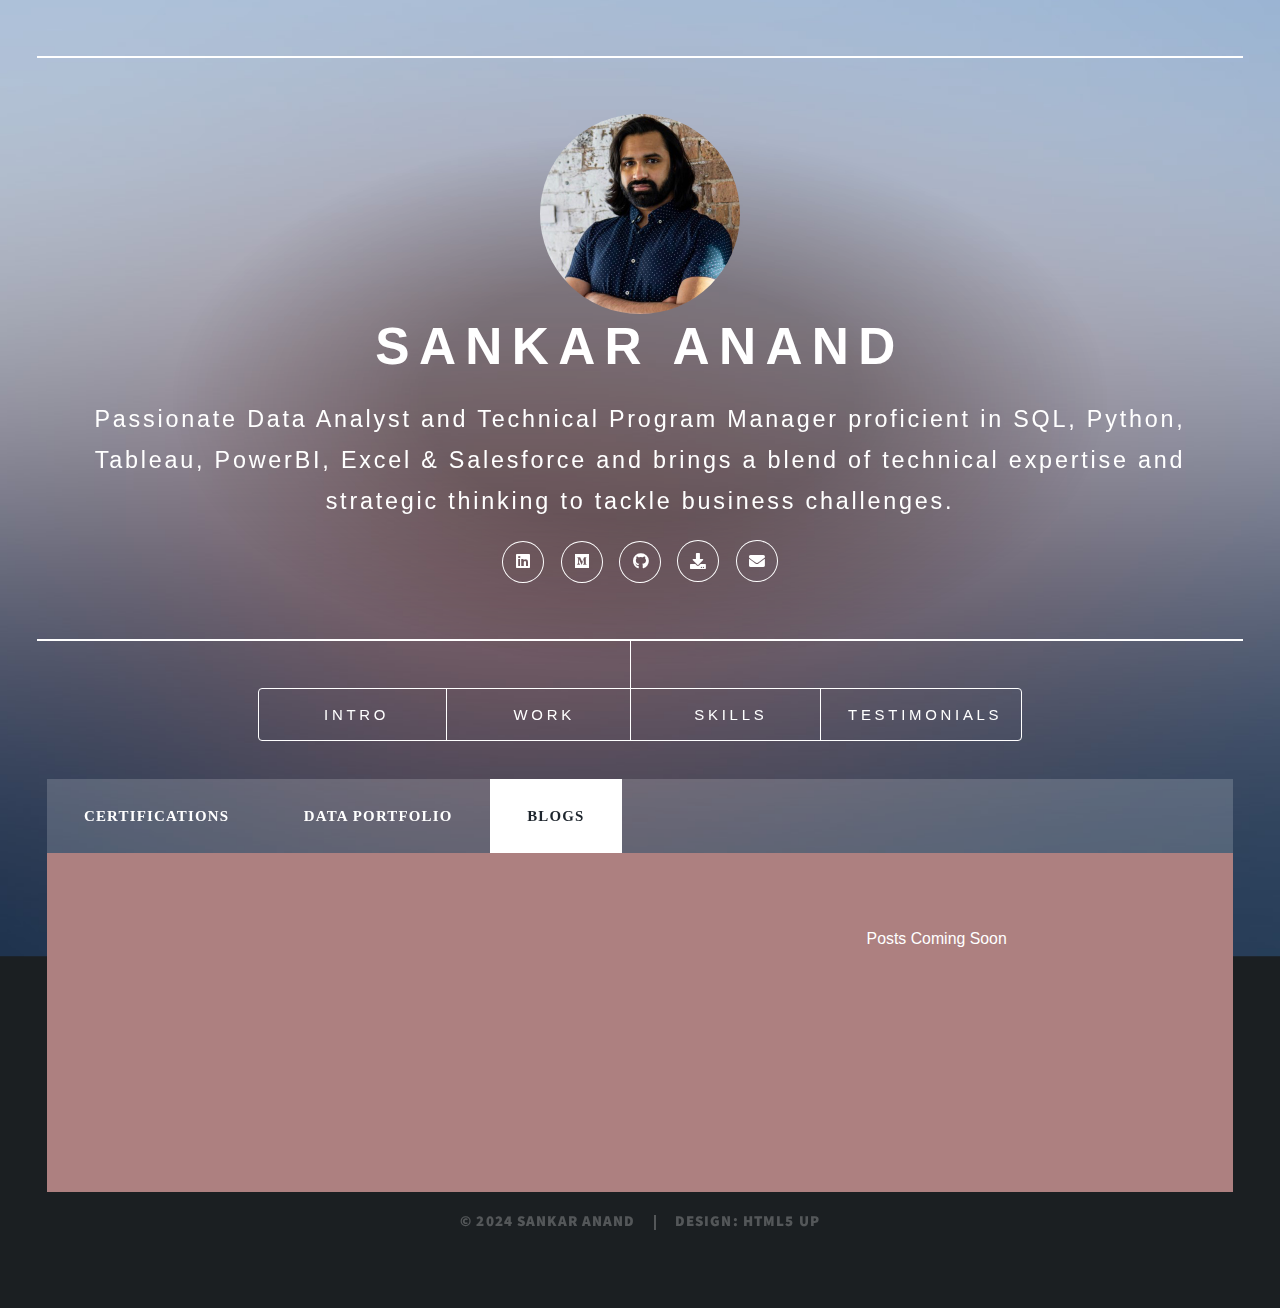
<file: blog.html>
<!DOCTYPE HTML>
<html>
	<head>
		<title>Sankar Anand Portfolio</title>
		<meta charset="utf-8" />
		<meta name="viewport" content="width=device-width, initial-scale=1, user-scalable=no" />
		<link rel="stylesheet" href="assets/css/main.css" />
		<noscript><link rel="stylesheet" href="assets/css/noscript.css" /></noscript>

		<!-- Google Tag Manager -->
		<script>(function(w,d,s,l,i){w[l]=w[l]||[];w[l].push({'gtm.start':
		new Date().getTime(),event:'gtm.js'});var f=d.getElementsByTagName(s)[0],
		j=d.createElement(s),dl=l!='dataLayer'?'&l='+l:'';j.async=true;j.src=
		'https://www.googletagmanager.com/gtm.js?id='+i+dl;f.parentNode.insertBefore(j,f);
		})(window,document,'script','dataLayer','GTM-PZRSSXW9');</script>
		<!-- End Google Tag Manager -->
	</head>
	<body>
	<!-- Google Tag Manager (noscript) -->
	<noscript><iframe src="https://www.googletagmanager.com/ns.html?id=GTM-PZRSSXW9"
	height="0" width="0" style="display:none;visibility:hidden"></iframe></noscript>
	<!-- End Google Tag Manager (noscript) -->
	<!-- BG -->
	<div id="bg"></div>
	<!-- Wrapper -->
	<div id="wrapper">
		<!-- Header -->
		<header id="header">
			<div class="content">
				<div class="inner">
					<span class="image circular"><img src="images/linkedin.jpeg" alt="Avatar" style="width:200px"></span>
					<h1>Sankar Anand</h1>
					<p>Passionate Data Analyst and Technical Program Manager proficient in SQL, Python, Tableau, PowerBI, Excel & Salesforce and brings a blend of technical expertise and strategic thinking to tackle business challenges. </p>
					<ul class="icons">
						<li><div class = "tooltip"><a href="https://www.linkedin.com/in/sankaranandth/" class="icon brands fa-linkedin"><span class="tooltiptext">Linkedin</span></a></div></li>
						<li><div class = "tooltip"><a href="https://medium.com/@sankaranandth" class="icon brands fa-medium"><span class="tooltiptext">Medium</span></a></div></li>
						<li><div class = "tooltip"><a href="https://github.com/1991shanks" class="icon brands fa-github"><span class="tooltiptext">GitHub</span></a></div></li>
						<li><div class = "tooltip"><a href="images/Sankar_Anand_Resume_new_tpm.pdf" class="fa fa-download"><span class="tooltiptext">Resume</span></a></div></li>
						<li><div class = "tooltip"><a href="mailto:sankar.anand.th@gmail.com" class="fa fa-envelope"><span class="tooltiptext">Email</span></a></div></li>
					</ul>
				</div>
			</div>
			<!-- Nav -->
			<nav>
				<ul>
					<li><a href="#intro">Intro</a></li>
					<li><a href="#work">Work</a></li>
					<li><a href="#skills">Skills</a></li>
					<li><a href="#reference">Testimonials</a></li>
					
				</ul>
			</nav>
		</header>

		<!-- WebPages -->
		<div id="main">
			<!-- Intro -->
			<article id="intro">
				<h2 class="major">Intro</h2>
				<h3>My Life Motto: "Constraints Drive Creativity"</h3>
				<p>Hello 👋 </p>
				<span class="image left"><img src="images/Intro.jpg"/><font size=1><center>BAPS Shri Swaminarayan Mandir, Los Angeles</center></font></span>
				<p>Hey I’m Sankar Anand (pronounced "shunk-hur ah-naan-d") and I have over 8 years of experience from working at high growth start ups to Fortune 500 companies mainly in program management, supply chain & data analytics. I have lived in 4 continents through my life and moved to the US in 2015, living in Boston, Chicago, Seattle and currently in the San Francisco Bay Area. As an analytics professional and technical program manager, I led cross functional teams to deliver process optimization, manage risks, enable efficient and effective operations, reduce costs, implement analytical tools/software and improve customer satisfaction at the organizations I worked for. I am comfortable working with stakeholders across all levels of the company, including senior leaders <a href="#reference">(see testimonials)</a> and drive alignment across a wide range of technical and business stakeholders.</p>
				<span class="image right"><img src="images/dartmouth.jpeg"/><font size=1><center>Dartmouth Campus</center></font></span>
				<p>I have a background in Mechanical Engineering with my bachelor’s from University of Manchester and my journey into data analytics and program management is a captivating evolution from engineering to business management. I transitioned later to ops management, customer experience and data analytics after I completed my master’s in engineering management at Dartmouth. During my studies, I honed my ability to work with complex data and developed a keen eye for identifying patterns and trends.</p>
				<p>In my free time, I enjoy exploring new data analysis tools and techniques, and I am always looking for opportunities to expand my knowledge and skills. Whether working on a team or independently, I am driven by the thrill of discovering new insights and the satisfaction of using data to solve complex problems. Beyond data, I indulge in my love for sports, prioritize a healthy lifestyle and find joy in the rhythm of good music. These interests provide balance, fuel creativity and keep me energized for the exciting challenges during my career.</p>
			</article>
			<!-- Work -->
			<article id="work">
				<h2 class="major">Work</h2>
				<p>Industries worked: Transportation & Logistics, Technology, Manufacturing, Dietary Supplements</p>								
				<span class="image left"><img src="images/convoy.png" alt=""/><b>Sr Technical Program Manager</b></span>
				<p>At Convoy, I worked with sales and ops to identify customer needs and either provide analysis and insights during customer engagements or work with product to improve product offerings, reduce operational pain points for customers and increase product adoption. </p>
				<pre></pre><span class="image right"><img src="images/honeywell.png" alt=""/><b>Technical Program Manager / Lead Data Analyst</b></span><br />
				<p>At Honeywell, I built business intelligence solutions that enabled business users to extract actionable insights at will. Led transformative initiatives such as optimizing inventory through Plan For Every Part methodology, building independent forecasts in Oracle to reduce volatility upstream in the supply chain and integrating Rapidresponse with Oracle for sophisticated consensus demand planning methods</p>
				<pre></pre><span class="image left"><img src="images/uber.png" alt=""/><b>Program Manager/Business Analyst</b></span>
				<p>At Uber Freight I scaled processes, drove better team performance and team structures, removed inefficiencies and reduced loss making initiatives across account management, customer experience and support operations teams. </p>
				<pre></pre><span class="image right"><img src="images/pharmavite.jpg" alt=""/><b>Supply Chain Intern</b></span>
				<p>At Nature Made, I managed several key projects during my supply chain internship as a part of my master of engineering management program, including finished goods inventory reduction and optimization initiatives. Built an inventory data model to optimize product packaging batch sizes.</p>
			</article>		
			<!-- About -->
			<article id="skills">
				<h2 class="major">Proficiencies</h2>
				<ol>
					<h3>Areas of Program Management Expertise:</h3>
					<li>- Business Process & Scope Definition</li>
					<li>- Project Planning and Control</li>
					<li>- Stakeholder Management & Collaboration</li>
					<li>- Research and Business Analysis</li>
					<li>- Current State Assessment</li>
					<li>- Risk Management</li>
					<li>- Gap Analysis</li>
					<li>- Process Improvement</li>
					<li>- Change Management</li><br />
					<h3>Technical Skills:</h3>
					<li>Specializations: Data Analytics, Data Visualization, Business Intelligence452, Data Modelling (Relational/Dimensional), Data Forecasting, ETL Processes</li>
					<li>Programming languages: SQL (Presto, MySQL, MSSQL, PL/SQL), Python, R</li>
					<li>Tools: Tableau, PowerBI, Advanced Excel, Github, Jira, Salesforce</li>
					<li>Project Management: Microsoft Office Suite (Project, Visio, Excel, PowerPoint), Google Analytics, Google Suite (Sheets, Slides, Docs), Asana, Lucidcharts</li>	
				</ol>							
			</article>	
			<!-- Testimonials -->
			<article id="reference">
				<h2 class="major">Testimonials</h2>
				<ol>	
				<h3>Senior Leader Testimonials</h3>								
					<li>Recommendation from Jack Purvis, Head of Customer Analytics, Convoy who was one of the senior leaders I worked with closely as a program manager.</li>
					<span class="image main"><img src="images/Jack Purvis.jpg" alt="" /></span>
					<li>Recommendation from <a href="https://www.linkedin.com/in/katekaufman/">Kate Kaufman</a>, Head of Revenue Operations, Uber Freight who was my skip manager and I worked with closely on driving transformative programs.</li>
					<span class="image main"><img src="images/Kate Kaufman.jpg" alt="" /></span>
					<li>Recommendation from <a href="https://www.linkedin.com/in/jtsturgis/">Jon Sturgis</a>, Head of Account Management, Uber Freight who reported to Kate Kaufman and was one of the senior leaders I worked with closely as a program manager.</li>
					<span class="image main"><img src="images/Jon Sturgis.jpg" alt="" /></span>
				<h3>Peer Reviews</h3>
					<li>Review from <a href="https://www.linkedin.com/in/saim-shujaat/">Saim Shujaat</a>, whom I interviewed, onboarded and ramped up on the same team at Uber Freight.</li>
					<span class="image main"><img src="images/Saim Shujaat.jpg" alt="" /></span>
				</ol>							
			</article>	
		</div>	
						
		<!-- Nav -->
		<nav id="nav">
			<ul class="links">
				<li><a href="other.html">Certifications</a></li>
				<li><a href="portfolio.html">Data Portfolio</a></li>
				<li class="active"><a href="blog.html">Blogs</a></li>
				<!--<li><a href="#consulting">Consulting</a></li>-->
			</ul>
		</nav>		
					<div id = "main2">

						<!-- Posts -->
						<section class="posts">
							<p><center>Posts Coming Soon</center></p>
							<!--
							<article>
								<header>
									<span class="date">April 24, 2017</span>
									<h2><a href="#">Sed magna<br />
									ipsum faucibus</a></h2>
								</header>
								<a href="#" class="image fit"><img src="images/pic02.jpg" alt="" /></a>
								<p>Donec eget ex magna. Interdum et malesuada fames ac ante ipsum primis in faucibus. Pellentesque venenatis dolor imperdiet dolor mattis sagittis magna etiam.</p>
								<ul class="actions special">
									<li><a href="#" class="button">Full Story</a></li>
								</ul>
							</article>
							<article>
								<header>
									<span class="date">April 22, 2017</span>
									<h2><a href="#">Primis eget<br />
									imperdiet lorem</a></h2>
								</header>
								<a href="#" class="image fit"><img src="images/pic03.jpg" alt="" /></a>
								<p>Donec eget ex magna. Interdum et malesuada fames ac ante ipsum primis in faucibus. Pellentesque venenatis dolor imperdiet dolor mattis sagittis magna etiam.</p>
								<ul class="actions special">
									<li><a href="#" class="button">Full Story</a></li>
								</ul>
							</article>
							<article>
								<header>
									<span class="date">April 18, 2017</span>
									<h2><a href="#">Ante mattis<br />
									interdum dolor</a></h2>
								</header>
								<a href="#" class="image fit"><img src="images/pic04.jpg" alt="" /></a>
								<p>Donec eget ex magna. Interdum et malesuada fames ac ante ipsum primis in faucibus. Pellentesque venenatis dolor imperdiet dolor mattis sagittis magna etiam.</p>
								<ul class="actions special">
									<li><a href="#" class="button">Full Story</a></li>
								</ul>
							</article>
							<article>
								<header>
									<span class="date">April 14, 2017</span>
									<h2><a href="#">Tempus sed<br />
									nulla imperdiet</a></h2>
								</header>
								<a href="#" class="image fit"><img src="images/pic05.jpg" alt="" /></a>
								<p>Donec eget ex magna. Interdum et malesuada fames ac ante ipsum primis in faucibus. Pellentesque venenatis dolor imperdiet dolor mattis sagittis magna etiam.</p>
								<ul class="actions special">
									<li><a href="#" class="button">Full Story</a></li>
								</ul>
							</article>
							<article>
								<header>
									<span class="date">April 11, 2017</span>
									<h2><a href="#">Odio magna<br />
									sed consectetur</a></h2>
								</header>
								<a href="#" class="image fit"><img src="images/pic06.jpg" alt="" /></a>
								<p>Donec eget ex magna. Interdum et malesuada fames ac ante ipsum primis in faucibus. Pellentesque venenatis dolor imperdiet dolor mattis sagittis magna etiam.</p>
								<ul class="actions special">
									<li><a href="#" class="button">Full Story</a></li>
								</ul>
							</article>
							<article>
								<header>
									<span class="date">April 7, 2017</span>
									<h2><a href="#">Augue lorem<br />
									primis vestibulum</a></h2>
								</header>
								<a href="#" class="image fit"><img src="images/pic07.jpg" alt="" /></a>
								<p>Donec eget ex magna. Interdum et malesuada fames ac ante ipsum primis in faucibus. Pellentesque venenatis dolor imperdiet dolor mattis sagittis magna etiam.</p>
								<ul class="actions special">
									<li><a href="#" class="button">Full Story</a></li>
								</ul>
							</article>
							-->
						</section>	
					
					</div>

				<!--
Need to add page numbers when I get more than 8 entries (each page has 8 entries)
-->		
						<!-- Footer
							<footer>
								<div class="pagination">
									<a href="#" class="previous">Prev</a>
									<a href="#" class="page active">1</a>
									<a href="#" class="page">2</a>
									<a href="#" class="page">3</a>
									<span class="extra">&hellip;</span>
									<a href="#" class="page">8</a>
									<a href="#" class="page">9</a>
									<a href="#" class="page">10</a>
									<a href="#" class="next">Next</a>
								</div>
							</footer> -->

					</div>
	<!-- Footer -->
	<!-- Copyright -->
	<div id="copyright">
		<ul><li>&copy; 2024 Sankar Anand</li><li>Design: <a href="https://html5up.net">HTML5 UP</a></li></ul>
	</div>



		<!-- Scripts -->
			<script src="assets/js/jquery.min.js"></script>
			<script src="assets/js/browser.min.js"></script>
			<script src="assets/js/breakpoints.min.js"></script>
			<script src="assets/js/util.js"></script>
			<script src="assets/js/main.js"></script>

	</body>
</html>
</file>
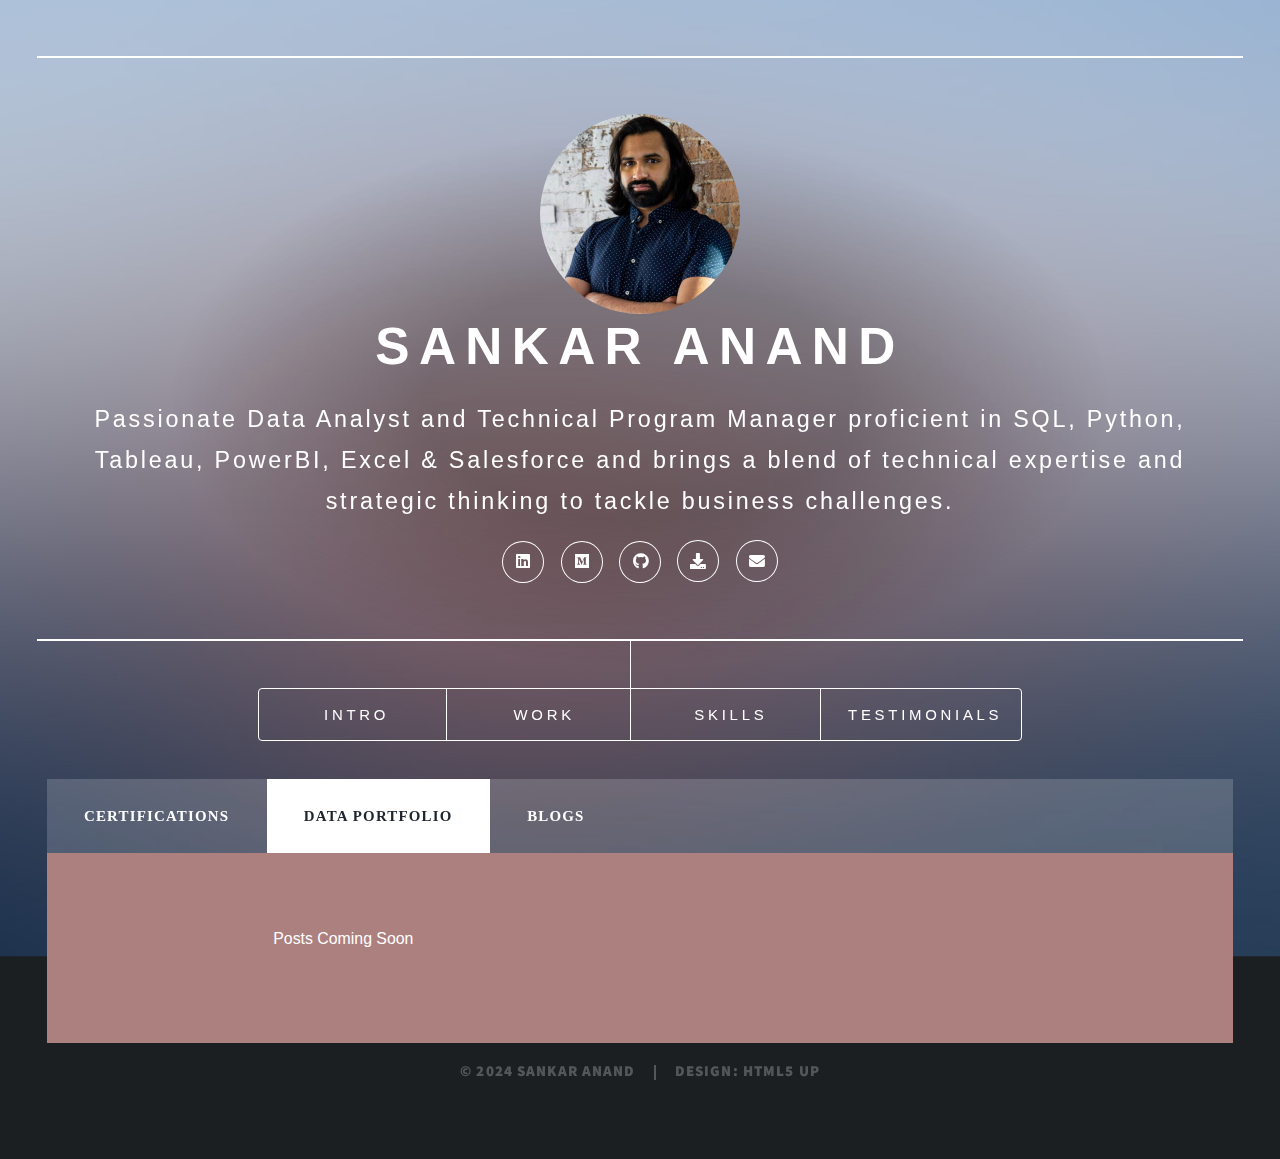
<file: portfolio.html>
<!DOCTYPE HTML>
<html>
	<head>
		<title>Sankar Anand Portfolio</title>
		<meta charset="utf-8" />
		<meta name="viewport" content="width=device-width, initial-scale=1, user-scalable=no" />
		<link rel="stylesheet" href="assets/css/main.css" />
		<noscript><link rel="stylesheet" href="assets/css/noscript.css" /></noscript>

		<!-- Google Tag Manager -->
		<script>(function(w,d,s,l,i){w[l]=w[l]||[];w[l].push({'gtm.start':
		new Date().getTime(),event:'gtm.js'});var f=d.getElementsByTagName(s)[0],
		j=d.createElement(s),dl=l!='dataLayer'?'&l='+l:'';j.async=true;j.src=
		'https://www.googletagmanager.com/gtm.js?id='+i+dl;f.parentNode.insertBefore(j,f);
		})(window,document,'script','dataLayer','GTM-PZRSSXW9');</script>
		<!-- End Google Tag Manager -->
	</head>
	<body>
	<!-- Google Tag Manager (noscript) -->
	<noscript><iframe src="https://www.googletagmanager.com/ns.html?id=GTM-PZRSSXW9"
	height="0" width="0" style="display:none;visibility:hidden"></iframe></noscript>
	<!-- End Google Tag Manager (noscript) -->
	<!-- BG -->
	<div id="bg"></div>
	<!-- Wrapper -->
	<div id="wrapper">
		<!-- Header -->
		<header id="header">
			<div class="content">
				<div class="inner">
					<span class="image circular"><img src="images/linkedin.jpeg" alt="Avatar" style="width:200px"></span>
					<h1>Sankar Anand</h1>
					<p>Passionate Data Analyst and Technical Program Manager proficient in SQL, Python, Tableau, PowerBI, Excel & Salesforce and brings a blend of technical expertise and strategic thinking to tackle business challenges. </p>
					<ul class="icons">
						<li><div class = "tooltip"><a href="https://www.linkedin.com/in/sankaranandth/" class="icon brands fa-linkedin"><span class="tooltiptext">Linkedin</span></a></div></li>
						<li><div class = "tooltip"><a href="https://medium.com/@sankaranandth" class="icon brands fa-medium"><span class="tooltiptext">Medium</span></a></div></li>
						<li><div class = "tooltip"><a href="https://github.com/1991shanks" class="icon brands fa-github"><span class="tooltiptext">GitHub</span></a></div></li>
						<li><div class = "tooltip"><a href="images/Sankar_Anand_Resume_new_tpm.pdf" class="fa fa-download"><span class="tooltiptext">Resume</span></a></div></li>
						<li><div class = "tooltip"><a href="mailto:sankar.anand.th@gmail.com" class="fa fa-envelope"><span class="tooltiptext">Email</span></a></div></li>					
					</ul>
				</div>
			</div>
			<!-- Nav -->
			<nav>
				<ul>
					<li><a href="#intro">Intro</a></li>
					<li><a href="#work">Work</a></li>
					<li><a href="#skills">Skills</a></li>
					<li><a href="#reference">Testimonials</a></li>
					
				</ul>
			</nav>
		</header>

		<!-- WebPages -->
		<div id="main">
			<!-- Intro -->
			<article id="intro">
				<h2 class="major">Intro</h2>
				<h3>My Life Motto: "Constraints Drive Creativity"</h3>
				<p>Hello 👋 </p>
				<span class="image left"><img src="images/Intro.jpg"/><font size=1><center>BAPS Shri Swaminarayan Mandir, Los Angeles</center></font></span>
				<p>Hey I’m Sankar Anand (pronounced "shunk-hur ah-naan-d") and I have over 8 years of experience from working at high growth start ups to Fortune 500 companies mainly in program management, supply chain & data analytics. I have lived in 4 continents through my life and moved to the US in 2015, living in Boston, Chicago, Seattle and currently in the San Francisco Bay Area. As an analytics professional and technical program manager, I led cross functional teams to deliver process optimization, manage risks, enable efficient and effective operations, reduce costs, implement analytical tools/software and improve customer satisfaction at the organizations I worked for. I am comfortable working with stakeholders across all levels of the company, including senior leaders <a href="#reference">(see testimonials)</a> and drive alignment across a wide range of technical and business stakeholders.</p>
				<span class="image right"><img src="images/dartmouth.jpeg"/><font size=1><center>Dartmouth Campus</center></font></span>
				<p>I have a background in Mechanical Engineering with my bachelor’s from University of Manchester and my journey into data analytics and program management is a captivating evolution from engineering to business management. I transitioned later to ops management, customer experience and data analytics after I completed my master’s in engineering management at Dartmouth. During my studies, I honed my ability to work with complex data and developed a keen eye for identifying patterns and trends.</p>
				<p>In my free time, I enjoy exploring new data analysis tools and techniques, and I am always looking for opportunities to expand my knowledge and skills. Whether working on a team or independently, I am driven by the thrill of discovering new insights and the satisfaction of using data to solve complex problems. Beyond data, I indulge in my love for sports, prioritize a healthy lifestyle and find joy in the rhythm of good music. These interests provide balance, fuel creativity and keep me energized for the exciting challenges during my career.</p>
			</article>
			<!-- Work -->
			<article id="work">
				<h2 class="major">Work</h2>
				<p>Industries worked: Transportation & Logistics, Technology, Manufacturing, Dietary Supplements</p>								
				<span class="image left"><img src="images/convoy.png" alt=""/><b>Sr Technical Program Manager</b></span>
				<p>At Convoy, I worked with sales and ops to identify customer needs and either provide analysis and insights during customer engagements or work with product to improve product offerings, reduce operational pain points for customers and increase product adoption. </p>
				<pre></pre><span class="image right"><img src="images/honeywell.png" alt=""/><b>Technical Program Manager / Lead Data Analyst</b></span><br />
				<p>At Honeywell, I built business intelligence solutions that enabled business users to extract actionable insights at will. Led transformative initiatives such as optimizing inventory through Plan For Every Part methodology, building independent forecasts in Oracle to reduce volatility upstream in the supply chain and integrating Rapidresponse with Oracle for sophisticated consensus demand planning methods</p>
				<pre></pre><span class="image left"><img src="images/uber.png" alt=""/><b>Program Manager/Business Analyst</b></span>
				<p>At Uber Freight I scaled processes, drove better team performance and team structures, removed inefficiencies and reduced loss making initiatives across account management, customer experience and support operations teams. </p>
				<pre></pre><span class="image right"><img src="images/pharmavite.jpg" alt=""/><b>Supply Chain Intern</b></span>
				<p>At Nature Made, I managed several key projects during my supply chain internship as a part of my master of engineering management program, including finished goods inventory reduction and optimization initiatives. Built an inventory data model to optimize product packaging batch sizes.</p>
			</article>		
			<!-- About -->
			<article id="skills">
				<h2 class="major">Proficiencies</h2>
				<ol>
					<h3>Areas of Program Management Expertise:</h3>
					<li>- Business Process & Scope Definition</li>
					<li>- Project Planning and Control</li>
					<li>- Stakeholder Management & Collaboration</li>
					<li>- Research and Business Analysis</li>
					<li>- Current State Assessment</li>
					<li>- Risk Management</li>
					<li>- Gap Analysis</li>
					<li>- Process Improvement</li>
					<li>- Change Management</li><br />
					<h3>Technical Skills:</h3>
					<li>Specializations: Data Analytics, Data Visualization, Business Intelligence452, Data Modelling (Relational/Dimensional), Data Forecasting, ETL Processes</li>
					<li>Programming languages: SQL (Presto, MySQL, MSSQL, PL/SQL), Python, R</li>
					<li>Tools: Tableau, PowerBI, Advanced Excel, Github, Jira, Salesforce</li>
					<li>Project Management: Microsoft Office Suite (Project, Visio, Excel, PowerPoint), Google Analytics, Google Suite (Sheets, Slides, Docs), Asana, Lucidcharts</li>	
				</ol>							
			</article>	
			<!-- Testimonials -->
			<article id="reference">
				<h2 class="major">Testimonials</h2>
				<ol>	
				<h3>Senior Leader Testimonials</h3>								
					<li>Recommendation from Jack Purvis, Head of Customer Analytics, Convoy who was one of the senior leaders I worked with closely as a program manager.</li>
					<span class="image main"><img src="images/Jack Purvis.jpg" alt="" /></span>
					<li>Recommendation from <a href="https://www.linkedin.com/in/katekaufman/">Kate Kaufman</a>, Head of Revenue Operations, Uber Freight who was my skip manager and I worked with closely on driving transformative programs.</li>
					<span class="image main"><img src="images/Kate Kaufman.jpg" alt="" /></span>
					<li>Recommendation from <a href="https://www.linkedin.com/in/jtsturgis/">Jon Sturgis</a>, Head of Account Management, Uber Freight who reported to Kate Kaufman and was one of the senior leaders I worked with closely as a program manager.</li>
					<span class="image main"><img src="images/Jon Sturgis.jpg" alt="" /></span>
				<h3>Peer Reviews</h3>
					<li>Review from <a href="https://www.linkedin.com/in/saim-shujaat/">Saim Shujaat</a>, whom I interviewed, onboarded and ramped up on the same team at Uber Freight.</li>
					<span class="image main"><img src="images/Saim Shujaat.jpg" alt="" /></span>
				</ol>							
			</article>	
		</div>	
						
		<!-- Nav -->
		<nav id="nav">
			<ul class="links">
				<li><a href="other.html">Certifications</a></li>
				<li class="active"><a href="portfolio.html">Data Portfolio</a></li>
				<li><a href="blog.html">Blogs</a></li>
				<!--<li><a href="#consulting">Consulting</a></li>-->
			</ul>
		</nav>		
					<div id = "main2">

						<!-- Posts -->
						<section class="posts">
							<p>Posts Coming Soon</p>
							<!--
							<article>
								<header>
									<span class="date">April 24, 2017</span>
									<h2><a href="#">Sed magna<br />
									ipsum faucibus</a></h2>
								</header>
								<a href="#" class="image fit"><img src="images/pic02.jpg" alt="" /></a>
								<p>Donec eget ex magna. Interdum et malesuada fames ac ante ipsum primis in faucibus. Pellentesque venenatis dolor imperdiet dolor mattis sagittis magna etiam.</p>
								<ul class="actions special">
									<li><a href="#" class="button">Full Story</a></li>
								</ul>
							</article>
							<article>
								<header>
									<span class="date">April 22, 2017</span>
									<h2><a href="#">Primis eget<br />
									imperdiet lorem</a></h2>
								</header>
								<a href="#" class="image fit"><img src="images/pic03.jpg" alt="" /></a>
								<p>Donec eget ex magna. Interdum et malesuada fames ac ante ipsum primis in faucibus. Pellentesque venenatis dolor imperdiet dolor mattis sagittis magna etiam.</p>
								<ul class="actions special">
									<li><a href="#" class="button">Full Story</a></li>
								</ul>
							</article>
							<article>
								<header>
									<span class="date">April 18, 2017</span>
									<h2><a href="#">Ante mattis<br />
									interdum dolor</a></h2>
								</header>
								<a href="#" class="image fit"><img src="images/pic04.jpg" alt="" /></a>
								<p>Donec eget ex magna. Interdum et malesuada fames ac ante ipsum primis in faucibus. Pellentesque venenatis dolor imperdiet dolor mattis sagittis magna etiam.</p>
								<ul class="actions special">
									<li><a href="#" class="button">Full Story</a></li>
								</ul>
							</article>
							<article>
								<header>
									<span class="date">April 14, 2017</span>
									<h2><a href="#">Tempus sed<br />
									nulla imperdiet</a></h2>
								</header>
								<a href="#" class="image fit"><img src="images/pic05.jpg" alt="" /></a>
								<p>Donec eget ex magna. Interdum et malesuada fames ac ante ipsum primis in faucibus. Pellentesque venenatis dolor imperdiet dolor mattis sagittis magna etiam.</p>
								<ul class="actions special">
									<li><a href="#" class="button">Full Story</a></li>
								</ul>
							</article>
							<article>
								<header>
									<span class="date">April 11, 2017</span>
									<h2><a href="#">Odio magna<br />
									sed consectetur</a></h2>
								</header>
								<a href="#" class="image fit"><img src="images/pic06.jpg" alt="" /></a>
								<p>Donec eget ex magna. Interdum et malesuada fames ac ante ipsum primis in faucibus. Pellentesque venenatis dolor imperdiet dolor mattis sagittis magna etiam.</p>
								<ul class="actions special">
									<li><a href="#" class="button">Full Story</a></li>
								</ul>
							</article>
							<article>
								<header>
									<span class="date">April 7, 2017</span>
									<h2><a href="#">Augue lorem<br />
									primis vestibulum</a></h2>
								</header>
								<a href="#" class="image fit"><img src="images/pic07.jpg" alt="" /></a>
								<p>Donec eget ex magna. Interdum et malesuada fames ac ante ipsum primis in faucibus. Pellentesque venenatis dolor imperdiet dolor mattis sagittis magna etiam.</p>
								<ul class="actions special">
									<li><a href="#" class="button">Full Story</a></li>
								</ul>
							</article>
							-->
						</section>	
					
					</div>

				<!--
Need to add page numbers when I get more than 8 entries (each page has 8 entries)
-->		
						<!-- Footer
							<footer>
								<div class="pagination">
									<a href="#" class="previous">Prev</a>
									<a href="#" class="page active">1</a>
									<a href="#" class="page">2</a>
									<a href="#" class="page">3</a>
									<span class="extra">&hellip;</span>
									<a href="#" class="page">8</a>
									<a href="#" class="page">9</a>
									<a href="#" class="page">10</a>
									<a href="#" class="next">Next</a>
								</div>
							</footer> -->

					</div>
	<!-- Footer -->
	<!-- Copyright -->
	<div id="copyright">
		<ul><li>&copy; 2024 Sankar Anand</li><li>Design: <a href="https://html5up.net">HTML5 UP</a></li></ul>
	</div>

		
		<!-- Scripts -->
			<script src="assets/js/jquery.min.js"></script>
			<script src="assets/js/browser.min.js"></script>
			<script src="assets/js/breakpoints.min.js"></script>
			<script src="assets/js/util.js"></script>
			<script src="assets/js/main.js"></script>

	</body>
</html>
</file>
<file: assets/css/noscript.css>
/*
	Dimension by HTML5 UP
	html5up.net | @ajlkn
	Free for personal and commercial use under the CCA 3.0 license (html5up.net/license)
*/

/* BG */

	body.is-preload #bg:before {
		background-color: transparent;
	}

/* Header */

	body.is-preload #header {
		-moz-filter: none;
		-webkit-filter: none;
		-ms-filter: none;
		filter: none;
	}

		body.is-preload #header > * {
			opacity: 1;
		}

		body.is-preload #header .content .inner {
			max-height: none;
			padding: 3rem 2rem;
			opacity: 1;
		}

/* Main */

	#main article {
		opacity: 1;
		margin: 4rem 0 0 0;
	}
</file>
<file: assets/css/main.css>
@import url(fontawesome-all.min.css);
@import url("https://fonts.googleapis.com/css?family=Source+Sans+Pro:300italic,600italic,300,600");

/* General */

html, body, div, span, applet, object,
iframe, h1, h2, h3, h4, h5, h6, p, blockquote,
pre, a, abbr, acronym, address, big, cite,
code, del, dfn, em, img, ins, kbd, q, s, samp,
small, strike, strong, sub, sup, tt, var, b,
u, i, center, dl, dt, dd, ol, ul, li, fieldset,
form, label, legend, table, caption, tbody,
tfoot, thead, tr, th, td, article, aside,
canvas, details, embed, figure, figcaption,
footer, header, hgroup, menu, nav, output, ruby,
section, summary, time, mark, audio, video {
	margin: 0;
	padding: 0;
	border: 0;
	font-size: 100%;
	font: inherit;
	vertical-align: baseline;}

article, aside, details, figcaption, figure,
footer, header, hgroup, menu, nav, section {
	display: block;}

body {
	line-height: 1;
}

ol, ul {
	list-style: none;
}

blockquote, q {
	quotes: none;
}

	blockquote:before, blockquote:after, q:before, q:after {
		content: '';
		content: none;
	}

table {
	border-collapse: collapse;
	border-spacing: 0;
}

body {
	-webkit-text-size-adjust: none;
}

mark {
	background-color: transparent;
	color: inherit;
}

input::-moz-focus-inner {
	border: 0;
	padding: 0;
}

input, select, textarea {
	-moz-appearance: none;
	-webkit-appearance: none;
	-ms-appearance: none;
	appearance: none;
}

/* Basic */

@-ms-viewport {
		width: device-width;
	}

@media screen and (max-width: 480px) {

		html, body {
			min-width: 320px;
		}

	}

html {
		box-sizing: border-box;
	}

*, *:before, *:after {
		box-sizing: inherit;
	}

body {
		background: #1b1f22;
	}

	body.is-preload *, body.is-preload *:before, body.is-preload *:after {
			-moz-animation: none !important;
			-webkit-animation: none !important;
			-ms-animation: none !important;
			animation: none !important;
			-moz-transition: none !important;
			-webkit-transition: none !important;
			-ms-transition: none !important;
			transition: none !important;
		}

	body.is-preload-other *, body.is-preload-other *:before, body.is-preload-other *:after {
			-moz-animation: none !important;
			-webkit-animation: none !important;
			-ms-animation: none !important;
			animation: none !important;
			-moz-transition: none !important;
			-webkit-transition: none !important;
			-ms-transition: none !important;
			transition: none !important;
		}

/* Type */

/* reduce font size when the screen width decreases */
html {
		font-size: 16pt;
	}

@media screen and (max-width: 1680px) {

			html {
				font-size: 14pt;
			}

		}

@media screen and (max-width: 736px) {

			html {
				font-size: 12pt;
			}

		}

@media screen and (max-width: 360px) {

			html {
				font-size: 10pt;
			}

		}	

body, input, select, textarea {
		color: #ffffff;
		font-family: Georgia, sans-serif;
		font-weight: 300;
		font-size: 0.85rem;
		line-height: 1.35;
	}

a {
		-moz-transition: color 0.2s ease-in-out, background-color 0.2s ease-in-out, border-bottom-color 0.2s ease-in-out;
		-webkit-transition: color 0.2s ease-in-out, background-color 0.2s ease-in-out, border-bottom-color 0.2s ease-in-out;
		-ms-transition: color 0.2s ease-in-out, background-color 0.2s ease-in-out, border-bottom-color 0.2s ease-in-out;
		transition: color 0.2s ease-in-out, background-color 0.2s ease-in-out, border-bottom-color 0.2s ease-in-out;
		text-decoration: none;
		color: inherit;
	}

	a:hover {
			background-color: rgb(208, 153, 174);
		}

strong, b {
		color: #ffffff;
		font-weight: 600;
	}

em, i {
		font-style: italic;
	}

p {
		margin: 0 0 1rem 0;
	}

h1, h2, h3, h4, h5, h6 {
		color: #ffffff;
		font-weight: 600;
		line-height: 1.5;
		margin: 0 0 1rem 0;
		letter-spacing: 0.2rem;
	}

	h1 a, h2 a, h3 a, h4 a, h5 a, h6 a {
			color: inherit;
			text-decoration: none;
		}

	h1.major, h2.major, h3.major, h4.major, h5.major, h6.major {
			border-bottom: solid 1px #ffffff;
			width: -moz-max-content;
			width: -webkit-max-content;
			width: -ms-max-content;
			width: max-content;
			padding-bottom: 0.5rem;
			margin: 0 0 2rem 0;
		}

h1 {
		font-size: 2.75rem;
		line-height: 1.3;
		letter-spacing: 0.5rem;
		text-transform: uppercase;
	}

h2 {
		font-size: 1.5rem;
		line-height: 1.4;
		letter-spacing: 0.5rem;
		text-transform: uppercase;
	}

h3 {
		font-size: 1rem;
	}

h4 {
		font-size: 0.8rem;
	}

h5 {
		font-size: 0.7rem;
	}

h6 {
		font-size: 0.6rem;
	}

@media screen and (max-width: 736px) {

		h1 {
			font-size: 1.75rem;
			line-height: 1.4;
		}

		h2 {
			font-size: 1.25em;
			line-height: 1.5;
		}

	}

sub {
		font-size: 0.8rem;
		position: relative;
		top: 0.5rem;
	}

sup {
		font-size: 0.8rem;
		position: relative;
		top: -0.5rem;
	}

blockquote {
		border-left: solid 4px #ffffff;
		font-style: italic;
		margin: 0 0 2rem 0;
		padding: 0.5rem 0 0.5rem 2rem;
	}

code {
		background: rgba(255, 255, 255, 0.075);
		border-radius: 4px;
		font-family: "Courier New", monospace;
		font-size: 0.9rem;
		margin: 0 0.25rem;
		padding: 0.25rem 0.65rem;
	}

pre {
		-webkit-overflow-scrolling: touch;
		font-family: "Courier New", monospace;
		font-size: 0.9rem;
		margin: 0 0 2rem 0;
	}

	pre code {
			display: block;
			line-height: 1.75;
			padding: 1rem 1.5rem;
			overflow-x: auto;
		}

hr {
		border: 0;
		border-bottom: solid 1px #ffffff;
		margin: 2.75rem 0;
	}

.align-left {
		text-align: left;
	}

.align-center {
		text-align: center;
	}

.align-right {
		text-align: right;
	}


/* Tooltip container */
.tooltip {
	position: relative;
	display: inline-block;
  }
  
/* Tooltip text */
.tooltip .tooltiptext {
	visibility: hidden;
	width: 100px;
	background-color: black;
	color: #fff;
	text-align: center;
	border-radius: 6px;
	padding: 5px 0;
	position: absolute;
	z-index: 1;
	top: 150%;
	left: 50%;
	margin-left: -60px;
  }
  
.tooltip .tooltiptext::after {
	content: "";
	position: absolute;
	bottom: 100%;
	left: 50%;
	margin-left: -5px;
	border-width: 5px;
	border-style: solid;
	border-color: transparent transparent black transparent;
  }
  
/* Show the tooltip text when you mouse over the tooltip container */
  .tooltip:hover .tooltiptext {
	visibility: visible;
  }

/* Icon */

.icon {
		text-decoration: none;
		border-bottom: none;
		position: relative;
	}

	.icon:before {
			-moz-osx-font-smoothing: grayscale;
			-webkit-font-smoothing: antialiased;
			display: inline-block;
			font-style: normal;
			font-variant: normal;
			text-rendering: auto;
			line-height: 1;
			text-transform: none !important;
			font-family: 'Font Awesome 5 Free';
			font-weight: 400;
		}

	.icon.solid:before {
			font-weight: 900;
		}

	.icon.brands:before {
			font-family: 'Font Awesome 5 Brands';
		}

/* Image */

img {
	width: 100%;
}
.image {
		border-radius: 4px;
		border: 0;
		display: inline-block;
		position: relative;
	}

.image.left {
			max-width: 40%;		
			float: left;
			padding: 0 1em 1em 0;
			top: 0.25em;
		}

.image.right {
			max-width: 40%;			
			float: right;
			padding: 0 0 1em 1em;
			top: 0.25em;
		}

.image.main {
			display: block;
			margin: 1rem 0;
			width: 100%;
		}

.image.circular {/* commented for demo: float: left; margin-left: 125px; margin-top: 20px;*/
				width: 200px;
				height: 200px;
				border-radius: 50%;
				overflow: hidden;
				display: inline-block; /*Displays element as an inline element but can apply width and height values*/
				vertical-align:middle;
			  }
			
.image.icon {
				width: 100px;
				height: 100px;
				border-radius: 50%;
				overflow: hidden;
				display:inline-block;
				vertical-align:middle;
			  }


@media screen and (max-width: 736px) {
			.image.main {
				margin: 2rem 0;
			}
		}

@media screen and (max-width: 480px) {
			.image.main {
				margin: 1.5rem 0;
			}
		}

/* List */

ol { /*ordered list*/
		list-style: none;
		margin: 0 0 2rem 0;
		padding-left: 1.25em;
	}

	ol li {
			padding-left: 0.25em;
		}

ul {/*unordered list */
		list-style: disc;
		margin: 0 0 2rem 0;
		padding-left: 1em;
	}

	ul li {
			padding-left: 0.5em;
		}

	ul.alt {
			list-style: none;
			padding-left: 0;
		}

		ul.alt li {
				border-top: solid 1px #ffffff;
				padding: 0.5em 0;
			}

		ul.alt li:first-child {
					border-top: 0;
					padding-top: 0;
				}

dl {/*descriptive list*/
		margin: 0 0 2rem 0;
	}

	dl dt {
			display: block;
			font-weight: 600;
			margin: 0 0 1rem 0;
		}

	dl dd {
			margin-left: 2rem;
		}

/* Actions - full story link*/


ul.actions { 
		display: -moz-flex;
		display: -webkit-flex;
		display: -ms-flex;
		display: flex;
		cursor: default;
		list-style: none;
		margin-left: -1rem;
		padding-left: 0;
	}

	ul.actions li {
			padding: 0 0 0 1rem;
			vertical-align: middle;
		}

	ul.actions.special {
			-moz-justify-content: center;
			-webkit-justify-content: center;
			-ms-justify-content: center;
			justify-content: center;
			width: 100%;
			margin-left: 0;
		}

		ul.actions.special li:first-child {
				padding-left: 0;
			}

	ul.actions.stacked {
			-moz-flex-direction: column;
			-webkit-flex-direction: column;
			-ms-flex-direction: column;
			flex-direction: column;
			margin-left: 0;
		}

		ul.actions.stacked li {
				padding: 1.3rem 0 0 0;
			}

			ul.actions.stacked li:first-child {
					padding-top: 0;
				}

		ul.actions.fit {
			width: calc(100% + 1rem);
		}

			ul.actions.fit li {
				-moz-flex-grow: 1;
				-webkit-flex-grow: 1;
				-ms-flex-grow: 1;
				flex-grow: 1;
				-moz-flex-shrink: 1;
				-webkit-flex-shrink: 1;
				-ms-flex-shrink: 1;
				flex-shrink: 1;
				width: 100%;
			}

				ul.actions.fit li > * {
					width: 100%;
				}

			ul.actions.fit.stacked {
				width: 100%;
			}


/* Icons */

ul.icons {
		cursor: default;
		list-style: none;
		padding-left: 0;
	}

	ul.icons li {
			display: inline-block;
			padding: 0 0.75em 0 0;
		}

		ul.icons li:last-child {
				padding-right: 0;
			}

		ul.icons li a {
				border-radius: 100%;
				box-shadow: inset 0 0 0 1px #ffffff;
				display: inline-block;
				height: 2.25rem;
				line-height: 2.25rem;
				text-align: center;
				width: 2.25rem;
			}

			ul.icons li a:hover {
					background-color: rgba(255, 255, 255, 0.075);
				}

			ul.icons li a:active {
					background-color: rgba(255, 255, 255, 0.175);
				}


/* Button - for posts */

button,
.button {
		-moz-appearance: none;
		-webkit-appearance: none;
		-ms-appearance: none;
		appearance: none;
		-moz-transition: background-color 0.2s ease-in-out, color 0.2s ease-in-out;
		-webkit-transition: background-color 0.2s ease-in-out, color 0.2s ease-in-out;
		-ms-transition: background-color 0.2s ease-in-out, color 0.2s ease-in-out;
		transition: background-color 0.2s ease-in-out, color 0.2s ease-in-out;
		background-color: transparent;
		border-radius: 4px;
		border: 0;
		box-shadow: inset 0 0 0 1px #ffffff;
		color: #ffffff !important;
		cursor: pointer;
		display: inline-block;
		font-size: 0.8rem;
		font-weight: 300;
		height: 2.75rem;
		letter-spacing: 0.2rem;
		line-height: 2.75rem;
		outline: 0;
		padding: 0 1.25rem 0 1.35rem;
		text-align: center;
		text-decoration: none;
		text-transform: uppercase;
		white-space: nowrap;
	}

/* BG - background */

#bg {
		-moz-transform: scale(1.0);
		-webkit-transform: scale(1.0);
		-ms-transform: scale(1.0);
		transform: scale(1.0);
		backface-visibility: hidden;
		position: fixed;
		top: 0;
		left: 0;
		width: 100%;
		height: 100vh;
		z-index: 1;
	}

	#bg:before, #bg:after {
			content: '';
			display: block;
			position: absolute;
			top: 0;
			left: 0;
			width: 100%;
			height: 100%;
		}

	#bg:before {
			-moz-transition: background-color 2.5s ease-in-out;
			-webkit-transition: background-color 2.5s ease-in-out;
			-ms-transition: background-color 2.5s ease-in-out;
			transition: background-color 2.5s ease-in-out;
			-moz-transition-delay: 0.75s;
			-webkit-transition-delay: 0.75s;
			-ms-transition-delay: 0.75s;
			transition-delay: 0.75s;
			background-size: auto,256px 256px;
			background-position: center,center;
			background-repeat: no-repeat,repeat;
			z-index: 2;
		}

	#bg:after {
			-moz-transform: scale(1.125);
			-webkit-transform: scale(1.125);
			-ms-transform: scale(1.125);
			transform: scale(1.125);
			-moz-transition: -moz-transform 0.325s ease-in-out, -moz-filter 0.325s ease-in-out;
			-webkit-transition: -webkit-transform 0.325s ease-in-out, -webkit-filter 0.325s ease-in-out;
			-ms-transition: -ms-transform 0.325s ease-in-out, -ms-filter 0.325s ease-in-out;
			transition: transform 0.325s ease-in-out, filter 0.325s ease-in-out;
			background-image: url("../../images/bg.jpg");
			background-position: center;
			background-size: cover;
			background-repeat: no-repeat;
			z-index: 1;
		}

	body.is-article-visible #bg:after {
			-moz-transform: scale(1.0825);
			-webkit-transform: scale(1.0825);
			-ms-transform: scale(1.0825);
			transform: scale(1.0825);
			-moz-filter: blur(0.2rem);
			-webkit-filter: blur(0.2rem);
			-ms-filter: blur(0.2rem);
			filter: blur(0.2rem);
		}

	body.is-preload #bg:before {
			background-color: #000000;
		}		

/* Wrapper */

#wrapper {
		display: -moz-flex;
		display: -webkit-flex;
		display: -ms-flex;
		display: flex;
		-moz-flex-direction: column;
		-webkit-flex-direction: column;
		-ms-flex-direction: column;
		flex-direction: column;
		-moz-align-items: center;
		-webkit-align-items: center;
		-ms-align-items: center;
		align-items: center;
		-moz-justify-content: space-between;
		-webkit-justify-content: space-between;
		-ms-justify-content: space-between;
		justify-content: space-between;
		position: relative; 
		min-height: 100vh;
		width: 100%;
		padding: 4rem 2rem;
		z-index: 3; 
	}

	#wrapper:before {
			content: '';
			display: block;
		}

		@media screen and (max-width: 1680px) {

			#wrapper {
				padding: 3rem 2rem;
			}

		}

		@media screen and (max-width: 736px) {

			#wrapper {
				padding: 2rem 1rem;
			}

		}

		@media screen and (max-width: 480px) {

			#wrapper {
				padding: 1rem;
			}

		}

/* Header */

#header {
		display: -moz-flex;
		display: -webkit-flex;
		display: -ms-flex;
		display: flex;
		-moz-flex-direction: column;
		-webkit-flex-direction: column;
		-ms-flex-direction: column;
		flex-direction: column;
		-moz-align-items: center;
		-webkit-align-items: center;
		-ms-align-items: center;
		align-items: center;
		-moz-transition: -moz-transform 0.125s ease-in-out, -moz-filter 0.125s ease-in-out, opacity 0.125s ease-in-out; /*the transition when going back to homepage from intro/work/skills/reference tabs*/
		-webkit-transition: -webkit-transform 0.125s ease-in-out, -webkit-filter 0.125s ease-in-out, opacity 0.125s ease-in-out;
		-ms-transition: -ms-transform 0.125s ease-in-out, -ms-filter 0.125s ease-in-out, opacity 0.125s ease-in-out;
		transition: transform 0.125s ease-in-out, filter 0.125s ease-in-out, opacity 0.125s ease-in-out;
		background-image: -moz-radial-gradient(rgba(0, 0, 0, 0.25) 25%, rgba(0, 0, 0, 0) 55%);
		background-image: -webkit-radial-gradient(rgba(0, 0, 0, 0.25) 25%, rgba(0, 0, 0, 0) 55%);
		background-image: -ms-radial-gradient(rgba(0, 0, 0, 0.25) 25%, rgba(0, 0, 0, 0) 55%);
		background-image: radial-gradient(rgba(0, 0, 0, 0.25) 25%, rgba(0, 0, 0, 0) 55%);
		max-width: 100%;
		text-align: center;
	}

	#header > * {
			-moz-transition: opacity 0.125s ease-in-out;
			-webkit-transition: opacity 0.125s ease-in-out;
			-ms-transition: opacity 0.125s ease-in-out;
			transition: opacity 0.125s ease-in-out;
			position: relative;
			margin-top: 2.5rem;
		} /*the line in the center connecting intro to table*/

		#header > *:before {
				content: '';
				display: block;
				position: absolute;
				top: calc(-2.5rem - 1px);
				left: calc(50% - 10px);
				width: 1px;
				height: calc(3.5rem + 1px);
				background: #ffffff;
			}

		#header > :first-child {
			margin-top: 0;
		}

			#header > :first-child:before {
				display: none;
			}

		#header .logo {
			width: 5.5rem;
			height: 5.5rem;
			line-height: 5.5rem;
			border: solid 1px #ffffff;
			border-radius: 100%;
		}

			#header .logo .icon:before {
				font-size: 2rem;
			}

		#header .content {
			border-style: solid;
			border-color: #ffffff;
			border-top-width: 2px;
			border-bottom-width: 2px;
			max-width: 100%;
		}

			#header .content .inner {
				-moz-transition: max-height 0.75s ease, padding 0.75s ease, opacity 0.325s ease-in-out;
				-webkit-transition: max-height 0.75s ease, padding 0.75s ease, opacity 0.325s ease-in-out;
				-ms-transition: max-height 0.75s ease, padding 0.75s ease, opacity 0.325s ease-in-out;
				transition: max-height 0.75s ease, padding 0.75s ease, opacity 0.325s ease-in-out;
				-moz-transition-delay: 0.25s;
				-webkit-transition-delay: 0.25s;
				-ms-transition-delay: 0.25s;
				transition-delay: 0.25s;
				padding: 3rem 2rem;
				max-height: 40rem;
				overflow: hidden;
			}

				#header .content .inner > :last-child {
					margin-bottom: 0;
				}

			#header .content p {
				letter-spacing: 0.15rem;
				font-size: 1.25rem;
				line-height: 1.75;
			}

		#header nav ul {
			display: -moz-flex;
			display: -webkit-flex;
			display: -ms-flex;
			display: flex;
			margin-bottom: 0;
			list-style: none;
			padding-left: 0;
			border: solid 1px #ffffff;
			border-radius: 4px;
		}

			#header nav ul li {
				padding-left: 0;
				border-left: solid 1px #ffffff;
			}

				#header nav ul li:first-child {
					border-left: 0;
				}

				#header nav ul li a {
					display: block;
					min-width: 10rem;
					height: 2.75rem;
					line-height: 2.75rem;
					padding: 0 1rem 0 1.45rem;
					text-transform: uppercase;
					letter-spacing: 0.2rem;
					font-size: 0.8rem;
					border-bottom: 0;
				}

					#header nav ul li a:hover {
						background-color: rgba(255, 255, 255, 0.075);
					}

					#header nav ul li a:active {
						background-color: rgba(255, 255, 255, 0.175);
					}

		#header nav.use-middle:after {
			content: '';
			display: block;
			position: absolute;
			top: 0;
			left: calc(50% - 10px);
			width: 1px;
			height: 100%;
			background: #ffffff;
		}

		#header nav.use-middle ul li.is-middle {
			border-left: 0;
		}

		body.is-article-visible #header {
			-moz-transform: scale(0.95);
			-webkit-transform: scale(0.95);
			-ms-transform: scale(0.95);
			transform: scale(0.95);
			-moz-filter: blur(0.1rem);
			-webkit-filter: blur(0.1rem);
			-ms-filter: blur(0.1rem);
			filter: blur(0.1rem);
			opacity: 0;
		}

		body.is-preload #header {
			-moz-filter: blur(0.125rem);
			-webkit-filter: blur(0.125rem);
			-ms-filter: blur(0.125rem);
			filter: blur(0.125rem);
		}

			body.is-preload #header > * {
				opacity: 0;
			}

			body.is-preload #header .content .inner {
				max-height: 0;
				padding-top: 0;
				padding-bottom: 0;
				opacity: 0;
			}

		@media screen and (max-width: 980px) {

			#header .content p br {
				display: none;
			}

		}

		@media screen and (max-width: 736px) {

			#header > * {
				margin-top: 2rem;
			}

				#header > *:before {
					top: calc(-2rem - 1px);
					height: calc(2rem + 1px);
				}

			#header .logo {
				width: 4.75rem;
				height: 4.75rem;
				line-height: 4.75rem;
			}

				#header .logo .icon:before {
					font-size: 1.75rem;
				}

			#header .content .inner {
				padding: 2.5rem 1rem;
			}

			#header .content p {
				line-height: 1.875;
			}

		}

		@media screen and (max-width: 480px) {

			#header {
				padding: 1.5rem 0;
			}

				#header .content .inner {
					padding: 2.5rem 0;
				}

				#header nav ul {
					-moz-flex-direction: column;
					-webkit-flex-direction: column;
					-ms-flex-direction: column;
					flex-direction: column;
					min-width: 10rem;
					max-width: 100%;
				}

					#header nav ul li {
						border-left: 0;
						border-top: solid 1px #ffffff;
					}

						#header nav ul li:first-child {
							border-top: 0;
						}

						#header nav ul li a {
							height: 3rem;
							line-height: 3rem;
							min-width: 0;
							width: 100%;
						}

				#header nav.use-middle:after {
					display: none;
				}

		}

/* Main body of the website */

/* Webpages for Intro, Work, Skills and Testimonials */

#main {  /* The webpage transition */
	-moz-flex-grow: 1;
	-webkit-flex-grow: 1;
	-ms-flex-grow: 1;
	flex-grow: 1;
	-moz-flex-shrink: 1;
	-webkit-flex-shrink: 1;
	-ms-flex-shrink: 1;
	flex-shrink: 1;
	display: -moz-flex;
	display: -webkit-flex;
	display: -ms-flex;
	display: flex;
	-moz-align-items: center;
	-webkit-align-items: center;
	-ms-align-items: center;
	align-items: center;
	-moz-justify-content: center;
	-webkit-justify-content: center;
	-ms-justify-content: center;
	justify-content: center;
	-moz-flex-direction: column;
	-webkit-flex-direction: column;
	-ms-flex-direction: column;
	flex-direction: column;
	position: relative;
	max-width: 100%;
	z-index: 3;
}

	#main article {
		-moz-transform: translateY(0.25rem);
		-webkit-transform: translateY(0.25rem);
		-ms-transform: translateY(0.25rem);
		transform: translateY(0.25rem);
		-moz-transition: opacity 0.325s ease-in-out, -moz-transform 0.325s ease-in-out;
		-webkit-transition: opacity 0.325s ease-in-out, -webkit-transform 0.325s ease-in-out;
		-ms-transition: opacity 0.325s ease-in-out, -ms-transform 0.325s ease-in-out;
		transition: opacity 0.325s ease-in-out, transform 0.325s ease-in-out;
		padding: 4.5rem 2.5rem 1.5rem 2.5rem ;
		position: relative;
		width: 50rem;
		max-width: 100%;
		background-color: rgba(27, 31, 34, 0.85);
		border-radius: 4px;
		opacity: 0;
	}

		#main article.active { /* Brings the background forward */
			-moz-transform: translateY(0);
			-webkit-transform: translateY(0);
			-ms-transform: translateY(0);
			transform: translateY(0);
			opacity: 1;
		}

		#main article .close {
			display: block;
			position: absolute;
			top: 0;
			right: 0;
			width: 4rem;
			height: 4rem;
			cursor: pointer;
			text-indent: 4rem;
			overflow: hidden;
			white-space: nowrap;
		}

			#main article .close:before {
				-moz-transition: background-color 0.2s ease-in-out;
				-webkit-transition: background-color 0.2s ease-in-out;
				-ms-transition: background-color 0.2s ease-in-out;
				transition: background-color 0.2s ease-in-out;
				content: '';
				display: block;
				position: absolute;
				top: 0.75rem;
				left: 0.75rem;
				width: 2.5rem;
				height: 2.5rem;
				border-radius: 100%;
				background-position: center;
				background-image: url("data:image/svg+xml;charset=utf8,%3Csvg xmlns='http://www.w3.org/2000/svg' xmlns:xlink='http://www.w3.org/1999/xlink' width='20px' height='20px' viewBox='0 0 20 20' zoomAndPan='disable'%3E%3Cstyle%3Eline %7B stroke: %23ffffff%3B stroke-width: 1%3B %7D%3C/style%3E%3Cline x1='2' y1='2' x2='18' y2='18' /%3E%3Cline x1='18' y1='2' x2='2' y2='18' /%3E%3C/svg%3E");
				background-size: 20px 20px;
				background-repeat: no-repeat;
			}

			#main article .close:hover:before {
				background-color: rgba(255, 255, 255, 0.075);
			}

			#main article .close:active:before {
				background-color: rgba(255, 255, 255, 0.175);
			}

	@media screen and (max-width: 736px) {

		#main article {
			padding: 3.5rem 2rem 0.5rem 2rem ;
		}

			#main article .close:before {
				top: 0.875rem;
				left: 0.875rem;
				width: 2.25rem;
				height: 2.25rem;
				background-size: 14px 14px;
			}

	}

	@media screen and (max-width: 480px) {

		#main article {
			padding: 3rem 1.5rem 0.5rem 1.5rem ;
		}

	}
			
/* Website body that holds the articles, posts etc */

#main2 {
	top: 6rem;
	position: relative;
	margin: 0 auto;
	width: calc(100% - 1rem);
	max-width: 100rem;
	z-index: 2;
	background-color: #ad8080; /*article background color*/
	}

#main2 > * {
			padding: 4rem 4rem 2rem 4rem ;
			margin: 0;
		}

	#main > *:first-child {
				border-top: 0;
			}

#main2 > footer {
			text-align: center;
		}

#main2 > .posts {
		display: -moz-flex;
		display: -webkit-flex;
		display: -ms-flex;
		display: flex;
		-moz-flex-wrap: wrap;
		-webkit-flex-wrap: wrap;
		-ms-flex-wrap: wrap;
		flex-wrap: wrap;
		-moz-align-items: -moz-stretch;
		-webkit-align-items: -webkit-stretch;
		-ms-align-items: -ms-stretch;
		align-items: stretch;
		text-align: center;
		width: 100%;
		padding: 0 ;
	}

	#main2 > .post header.major > .date {
		margin-top: -2rem;
	}

	#main2 > .post header.major > h1, #main2 > .post header.major h2 {
		font-size: 4rem;
		line-height: 1.1;
		margin: 0 0 2rem 0;
	}

	#main2 > .posts > * {
			-moz-flex-shrink: 1;
			-webkit-flex-shrink: 1;
			-ms-flex-shrink: 1;
			flex-shrink: 1;
			-moz-flex-grow: 0;
			-webkit-flex-grow: 0;
			-ms-flex-grow: 0;
			flex-grow: 0;
			width: 50%;
			padding: 4rem;
		}

		#main2 > .posts > article {
			border-color: #eeeeee;
			border-left-width: 2px;
			border-style: solid;
			border-top-width: 2px;
			text-align: center;
		}

			#main2 > .posts > article > :last-child {
				margin-bottom: 0;
			}

			#main2 > .posts > article:nth-child(2n - 1) {
				border-left-width: 0;
			}

			#main2 > .posts > article:nth-child(-n + 2) {
				border-top-width: 0;
			}

@media screen and (max-width: 1280px) {			
	#main2 > .post {
			padding: 6rem 4rem 4rem 4rem ;
		}	
			}

@media screen and (max-width: 980px) {

#main2 > .posts > * {
	padding: 2.5rem;
	width: 50%;
}

}

@media screen and (max-width: 736px) {
	#main2 > * {
					padding: 2rem 2rem 0.1rem 2rem ;
				}
	
	#main2 > .post {
				padding: 4rem 2rem 2rem 2rem ;
			}

		#main2 > .post header.major > .date {
			margin-top: -1rem;
			margin-bottom: 2rem;
		}

		#main2 > .post header.major > h1, #main2 > .post header.major h2 {
			font-size: 2.5rem;
			line-height: 1.2;
			margin: 0 0 1.5rem 0;
		}

		#main2 > .posts > * {
			padding: 2rem;
			width: 100%;
		}

		#main2 > .posts > article:nth-child(2n - 1) {
			border-left-width: 2px;
		}

		#main2 > .posts > article:nth-child(-n + 2) {
			border-top-width: 2px;
		}

		#main2 > .posts > article:nth-child(n) {
			border-left-width: 0;
		}

		#main2 > .posts > article:nth-child(-n + 1) {
			border-top-width: 0;
		}

		#main2 > .posts > article .image {
			max-width: 25rem;
			margin-left: auto;
			margin-right: auto;
				}			
				}
		
@media screen and (max-width: 480px) {

#main2 {
				width: 100%;
			}

		}


/* Nav */

#nav {
	color: #ffffff;
	display: -moz-flex;
	display: -webkit-flex;
	display: -ms-flex;
	display: flex;
	-moz-transition: -moz-transform 1s ease, opacity 1s ease;
	-webkit-transition: -webkit-transform 1s ease, opacity 1s ease;
	-ms-transition: -ms-transform 1s ease, opacity 1s ease;
	transition: transform 1s ease, opacity 1s ease;
	background: rgba(255, 255, 255, 0.175);
	top: 6rem;
	height: 4rem;
	line-height: 4rem;
	margin: -4rem auto 0 auto;
	overflow: hidden;
	padding: 0 2rem 0 0;
	position: relative;
	width: calc(100% - 1rem);
	max-width: 300rem;
	z-index: 2;
}


	#nav ul.links {
		display: -moz-flex;
		display: -webkit-flex;
		display: -ms-flex;
		display: flex;
		-moz-flex-grow: 1;
		-webkit-flex-grow: 1;
		-ms-flex-grow: 1;
		flex-grow: 1;
		-moz-flex-shrink: 1;
		-webkit-flex-shrink: 1;
		-ms-flex-shrink: 1;
		flex-shrink: 1;
		font-family: Georgia, serif;
		font-weight: 900;
		letter-spacing: 0.075em;
		list-style: none;
		margin-bottom: 0;
		padding-left: 0;
		text-transform: uppercase;
	}

		#nav ul.links li {
			display: block;
			padding-left: 0;
		}

			#nav ul.links li a {
				-moz-transition: background-color 0.2s ease-in-out, color 0.2s ease-in-out;
				-webkit-transition: background-color 0.2s ease-in-out, color 0.2s ease-in-out;
				-ms-transition: background-color 0.2s ease-in-out, color 0.2s ease-in-out;
				transition: background-color 0.2s ease-in-out, color 0.2s ease-in-out;
				display: block;
				font-size: 0.8rem;
				outline: none;
				padding: 0 2rem;
			}

				#nav ul.links li a:hover {
					color: inherit !important;
					background-color: rgba(255, 255, 255, 0.1);
				}

			#nav ul.links li.active {
				background-color: #ffffff;
			}

				#nav ul.links li.active a {
					color: #1e252d;
				}

					#nav ul.links li.active a:hover {
						color: #ad8080 !important;  /*tab font hover color*/
					}

@media screen and (max-width: 980px) {

	#nav {
		display: none;
	}

}


/* Slideshow container */

.container {
	max-width: 900px;
	position: relative;
	margin: auto;
  }

  .container img {
			vertical-align: middle;
			max-height: 600px;
 		 }

  /* Hide the images by default */
  .mySlides {
	display: none;
 		 }

  /* Add a pointer when hovering over the thumbnail images */
  .cursor {
	cursor: pointer;
  }

  /* Next & previous buttons */
  .prev, .next {
	cursor: pointer;
	position: absolute;
	top: 50%;
	width: auto;
	padding: 16px;
	margin-top: -50px;
	color: rgb(0, 0, 0);
	font-weight: bold;
	font-size: 20px;
	transition: 0.6s ease;
	border-radius: 0 3px 3px 0;
	user-select: none;
	-webkit-user-select: none;
  }
  
  /* Position the "next button" to the right */
  .next {
	right: 0;
	border-radius: 3px 0 0 3px;
  }
  
  /* On hover, add a black background color with a little bit see-through */
  .prev:hover, .next:hover {
	background-color: #ad8080;
  }
  
  /* Caption text */
  .text {
	color: #f2f2f2;
	font-size: 15px;
	padding: 8px 12px;
	position: absolute;
	bottom: 8px;
	width: 100%;
	text-align: center;
  }
  
  /* Number text (1/3 etc) */
  .numbertext {
	color: #000000;
	font-size: 12px;
	padding: 8px 12px;
	position: absolute;
	top: 0;
  }

  /* Container for image text */
.caption-container {
	text-align: center;
	background-color: #222;
	padding: 2px 16px;
	color: white;
  }
  
  .row:after {
	content: "";
	display: table;
	clear: both;
  }
  
  /* Six columns side by side */
  .column {
	float: left;
	max-width: 100px;
	max-height: 100px;
  }
  
  /* Add a transparency effect for thumnbail images */
  .demo {
	opacity: 0.6;
  }
  
  .active,
  .demo:hover {
	opacity: 1;
  }
  
  /* On smaller screens, decrease text size */
  @media only screen and (max-width: 300px) {
	.prev, .next,.text {font-size: 11px}
  }

/* Footer */

/* Footer */

#copyright {
	color: #ffffff;
	position: relative;
	color: rgba(255, 255, 255, 0.25);
	cursor: default;
	font-family: "Source Sans Pro", Helvetica, sans-serif;
	font-size: 0.8rem;
	font-weight: 900;
	letter-spacing: 0.075em;
	line-height: 1.5;
	text-align: center;
	text-transform: uppercase;
	margin: 4rem auto 8rem auto;
	width: calc(100% - 4rem);
	max-width: 72rem;
	z-index: 2;
}

	#copyright input, #copyright select, #copyright textarea {
		color: #ffffff;
	}

	#copyright a {
		color: #ffffff;
		border-bottom-color: rgba(255, 255, 255, 0.5);
	}

		#copyright a:hover {
			border-bottom-color: transparent;
			color: #18bfef !important;
		}

	#copyright strong, #copyright b {
		color: #ffffff;
	}

	#copyright h1, #copyright h2, #copyright h3, #copyright h4, #copyright h5, #copyright h6 {
		color: #ffffff;
	}

	#copyright blockquote {
		border-left-color: #ffffff;
	}

	#copyright code {
		background: rgba(255, 255, 255, 0.075);
		border-color: #ffffff;
	}

	#copyright hr {
		border-bottom-color: #ffffff;
	}

	#copyright a {
		color: inherit;
		border-bottom-color: inherit;
	}

	#copyright ul {
		list-style: none;
		margin: 0;
		padding-left: 0;
	}

		#copyright ul li {
			border-left: solid 2px;
			display: inline-block;
			line-height: 1;
			margin-left: 1rem;
			padding-left: 1rem;
		}

			#copyright ul li:first-child {
				border-left: 0;
				margin-left: 0;
				padding-left: 0;
			}

	@media screen and (max-width: 1280px) {

		#copyright {
			margin: 4rem auto;
		}

	}

	@media screen and (max-width: 480px) {

		#copyright ul li {
			border-left: 0;
			margin: 1rem 0 0 0;
			padding-left: 0;
			display: block;
		}

			#copyright ul li:first-child {
				margin-top: 0;
			}

	}

		body.is-preload #footer {
			opacity: 0;
		}
</file>
